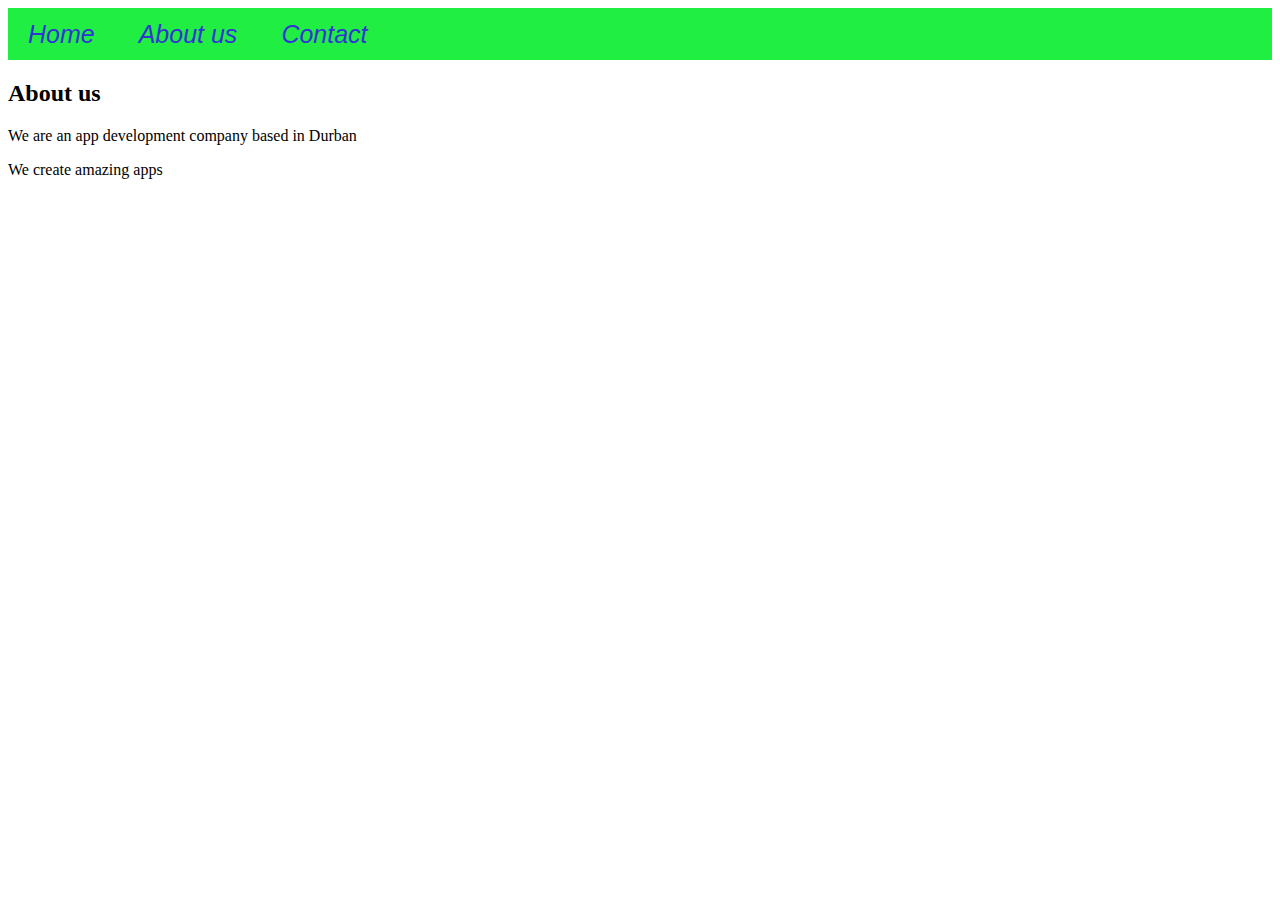
<file: about.html>
<!DOCTYPE html>
<html>
    <head>
        <link rel="stylesheet" href="style.css">   

    </head>
    <body>  
        <div id="Menu">
        <a href="index.html">Home</a>
        <a href="about.html">About us</a>
        <a href="contact.html">Contact</a>

    </div>

        <h2>About us</h2>
        <p>We are an app development company based in Durban</p>
        <p>We create amazing apps</p>
    </body>
</html>
</file>
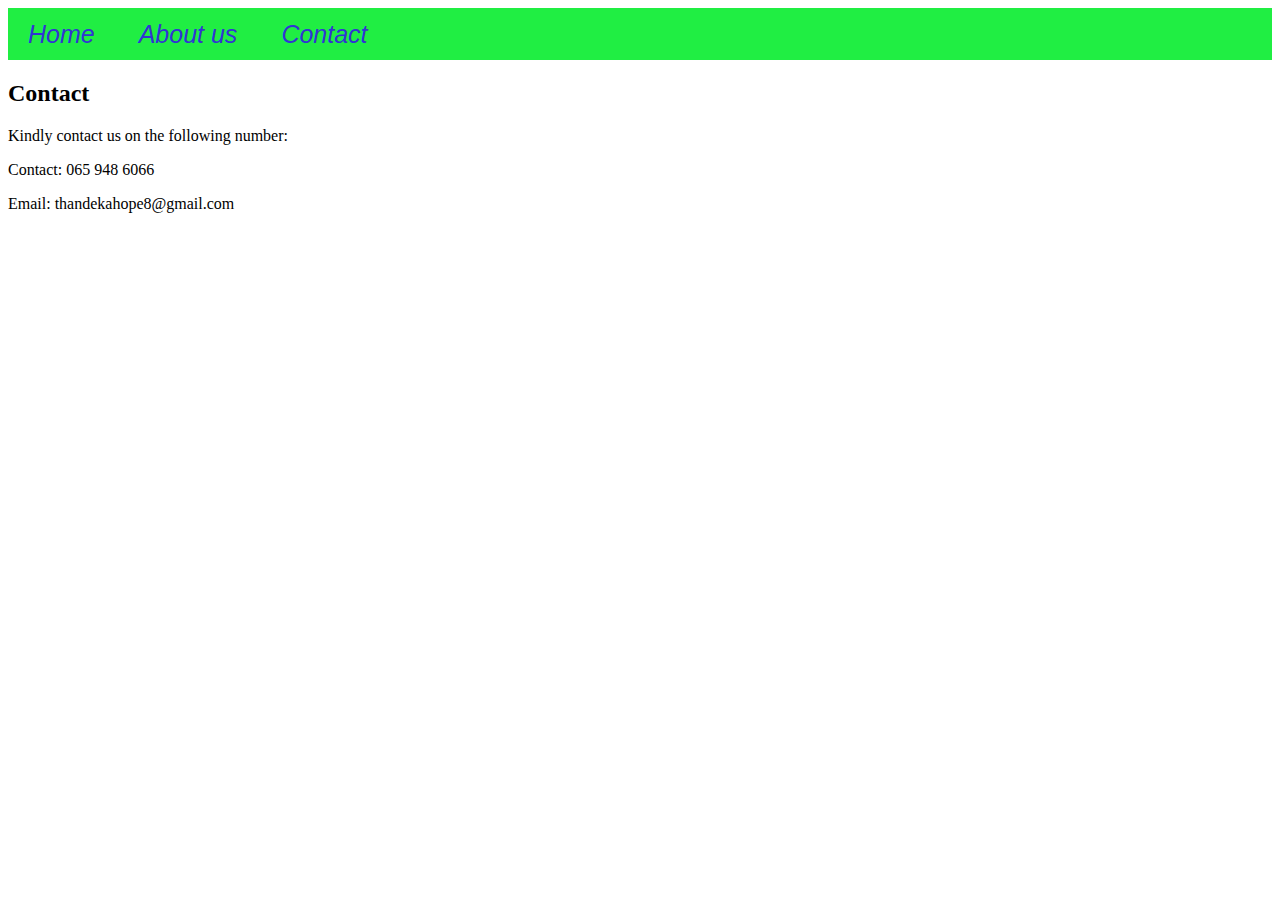
<file: contact.html>
<!DOCTYPE html>
<html>
    <head>
        <link rel="stylesheet" href="style.css">   

    </head>
    <body>
        <div id="Menu">
            <a href="index.html">Home</a>
            <a href="about.html">About us</a>
            <a href="contact.html">Contact</a>

        </div>
        <h2>Contact</h2>
        <p>Kindly contact us on the following number: </p>
        <p>Contact: 065 948 6066</p>
        <p>Email: thandekahope8@gmail.com</p>

        
    </body>
</html>
</file>
<file: style.css>
.gallery img{
    width:100%;
}
#Menu{
    width:100%;
    height: 40px;
    background-color: rgb(32, 238, 67);
   padding-top:12px;
}
#Menu a{
        color: #3134d4;
        font-style: italic;
        font-family: Impact, Haettenschweiler, 'Arial Narrow Bold', sans-serif;
        font-size: 25px;
        text-decoration: double;
        font-weight: 800px;

        padding-left: 20px;
        padding-right: 20px;
    }
#Menu a:hover{
    color: #5077bd;
}
</file>
